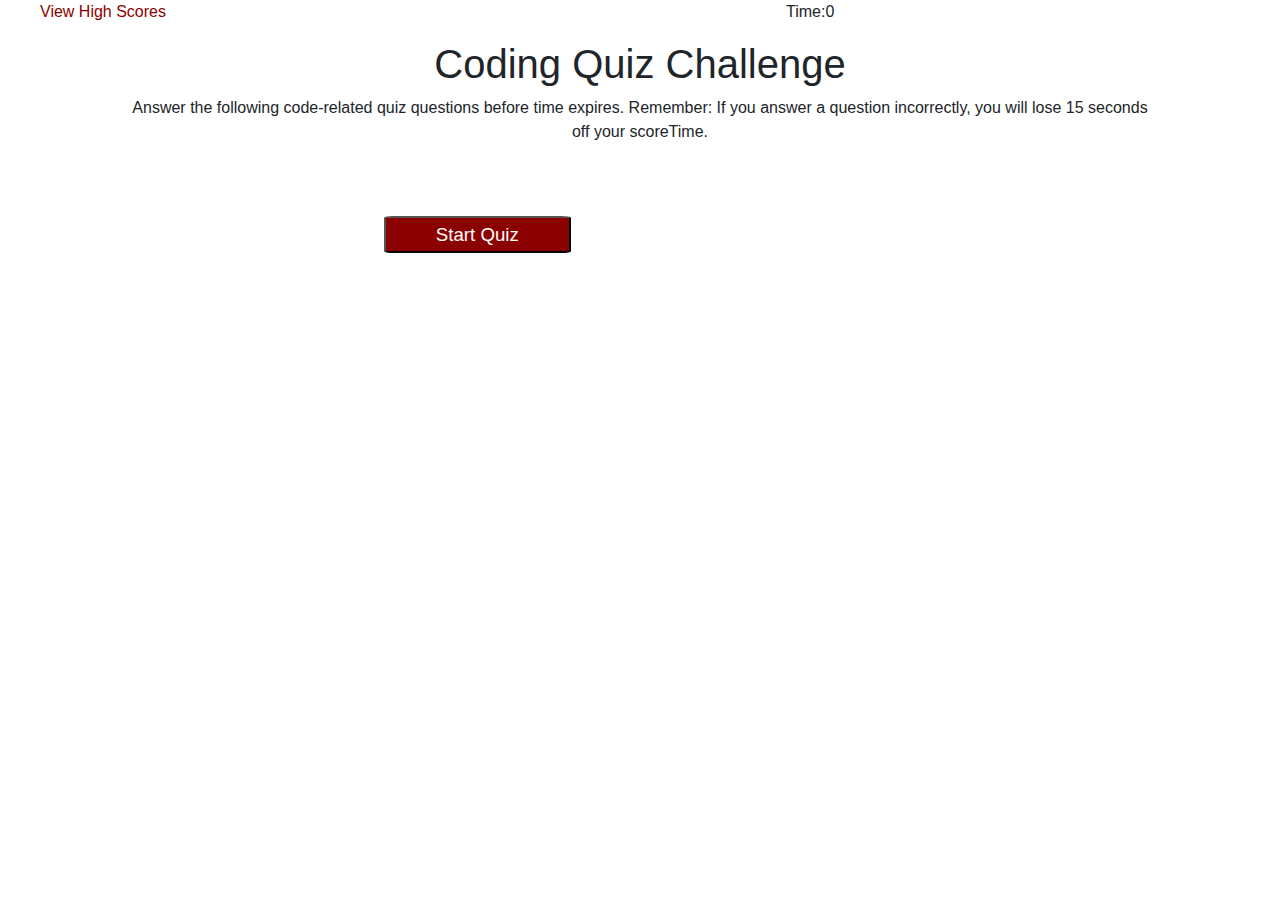
<file: index.html>
<!doctype html>
<html lang="en">
<head>
    <meta charset="utf-8">
    <title>homework-four: Coding Quiz</title>
    <meta name="viewport" content="width=device-width, initial-scale=1.0">
    <link rel="stylesheet" href="Assets/CSS/style.css">
    <script src="https://code.jquery.com/jquery-3.4.1.min.js"
        integrity="sha256-CSXorXvZcTkaix6Yvo6HppcZGetbYMGWSFlBw8HfCJo=" crossorigin="anonymous"></script>
        <link rel="stylesheet" href="https://stackpath.bootstrapcdn.com/bootstrap/4.4.1/css/bootstrap.min.css"
        integrity="sha384-Vkoo8x4CGsO3+Hhxv8T/Q5PaXtkKtu6ug5TOeNV6gBiFeWPGFN9MuhOf23Q9Ifjh" crossorigin="anonymous">
</head>
<body>
    <div class="content1">
        <nav>
            <ul>
                <li><a id="highScoreLink" href="./highScores.html">View High Scores</a></li>
                <li id="timerDisplay">Time:<span>0</span></li>
            </ul>
        </nav>
        <header>
            <h1>Coding Quiz Challenge</h1>
        </header>
        <section class="pWrap">
            <p>Answer the following code-related quiz questions before time expires.
                Remember: If you answer a question incorrectly, you will lose 15 seconds off your scoreTime.</p>
        </section>
        <section class="buttonWrap">
            <button class="startQuiz">Start Quiz</button>
        </section>
    </div>
    <div class="content2">
        <nav>
            <ul>
                <li><a id="highScoreLink" href="./highScores.html">View High Scores</a></li>
                <li id="timerDisplay">Time:<span class="time-remaining">0</span></li>
            </ul>
        </nav>
        <p id="title-p"></p>
        <ol id="choices-ol">
                <li><button class="answer" id="choices-btn0"></button></li>
                <li><button id="choices-btn1"></button></li>
                <li><button id="choices-btn2"></button></li>
                <li><button id="choices-btn3"></button></li>            
        </ol>
    </div>
    <div class="content3">
            <!--Code Block For Containing localStorage-->
            <div>
                <h3>High Scores</h3>
                <ol>
                    <li><span id="highScore1"></span></li>
                    <li><span id="highScore2"></span></li>
                    <li><span id="highScore3"></span></li>
                    <li><span id="highScore4"></span></li>
                </ol>
            </div>
            <!--Form Elements, below-->
            <form>
                <div class="form-group row">
                    <label for="initialsInput" id="initialsLabel" class="col-sm-2 col-form-label">Enter Initials:</label>
                    <div class="col-sm-10">
                        <!--"var InitalsInput"-->
                        <input type="text" class="form-control" id="initialsInput">
                    </div>
                </div>
                <div class="form-group row">
                    <div class="col-sm-10">
                        <!--"var submitButton"-->
                        <button type="submit" id="submitButton" class="btn btn-primary">Submit</button>
                    </div>
                </div>
            </form>
            <a href="./index.html"><button id="goBack">Go Back</button></a>
            <button id="clearHighScores">Clear High Scores</button>
        </div>
    
    <script src="./Assets/JavaScript/script.js"></script>
    <script src="./Assets/JavaScript/questions.js"></script>
</body>
</html>
</file>
<file: Assets/CSS/style.css>
/* Nav-Element Modification */
 nav ul {
    list-style-type: none;
}

nav li {
    display: inline;
}

#highScoreLink {
    float: left;
    text-decoration: none;
    color: darkred;
}

a {
    text-decoration: none;
}

#timerDisplay {
    padding-left: 50%;
}

/* Non-Nav-Element Modification */

.content1 {
    display: block;
}

.content2 {
  display: none;
}

.content3 {
    display: none;
}

h1 {
    text-align: center;
}

p {
    text-align: center;
    margin: 0 10% 0 10%;
}

#title-p {
    font-weight: bold;
}

.startQuiz { 
    margin-left: 30%;
    margin-top: 3em;
    background: darkred;
    width: 10em;
    height: 2em;
    border-radius: 5%;
    color: white;
    margin-bottom: 50px;
    font-size: 14pt;
}
</file>
